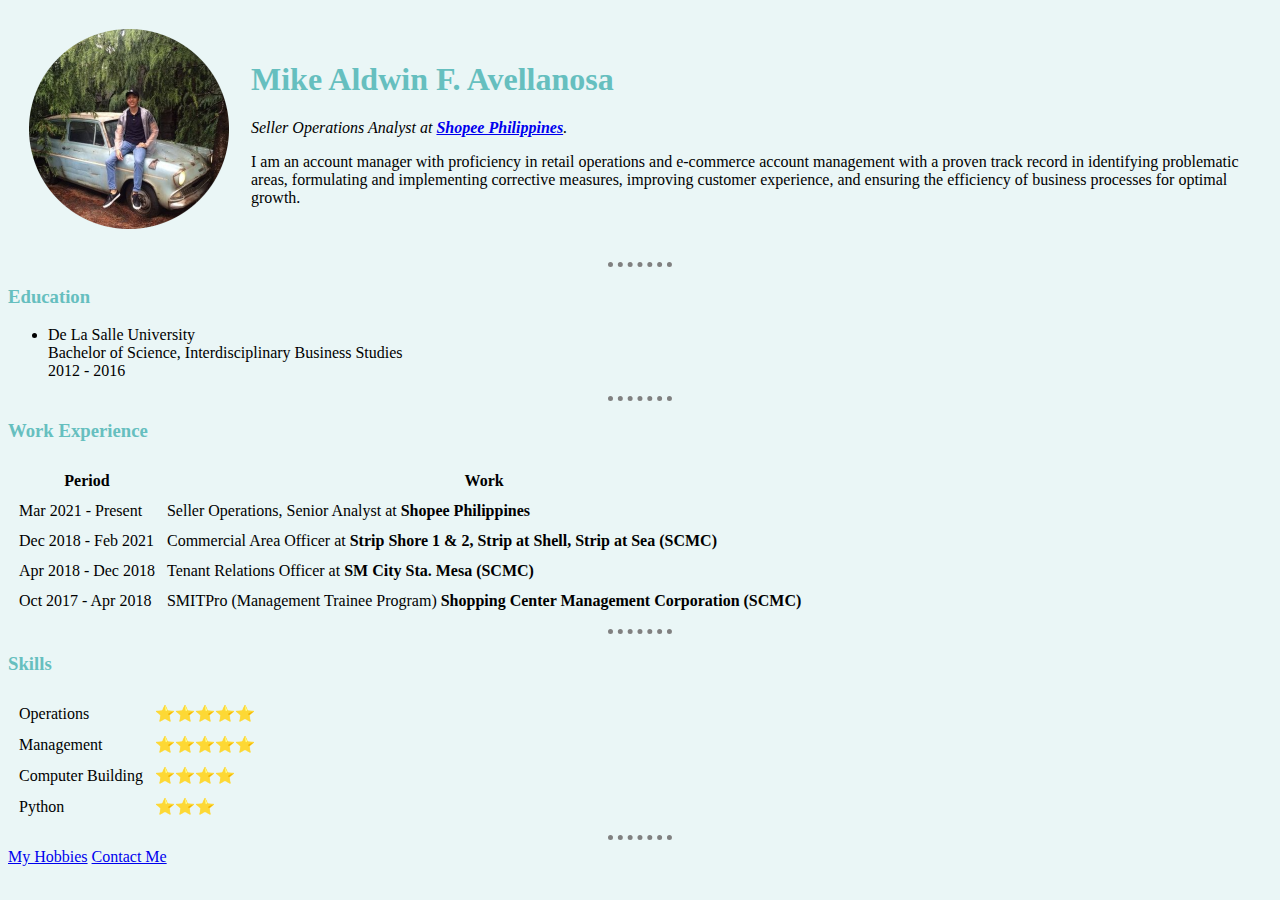
<file: index.html>
<!doctype html>
<html lang="en">

<head>
    <meta charset="UTF-8">
    <title>Mike's Personal Site</title>
    <link rel="stylesheet" href="css/styles.css">
</head>

<body>
    <table cellspacing="20">
        <tr>
            <td><img src="images/mike.png" alt="mike profile picture"></td>
            <td>
                <h1>Mike Aldwin F. Avellanosa</h1>
                <p><em>Seller Operations Analyst at <strong><a href="https://careers.shopee.ph/">Shopee
                    Philippines</a></strong>.
                </em></p>
                <p>I am an account manager with proficiency in retail operations and e-commerce account management with a
                proven track record in identifying problematic areas, formulating and implementing corrective measures,
                improving customer experience, and ensuring the efficiency of business processes for optimal growth.
                </p>
            </td>
        </tr>
    </table>
    <hr>
    <h3>Education</h3>
    <ul>
        <li>De La Salle University</li>
        Bachelor of Science, Interdisciplinary Business Studies<br>
        2012 - 2016
    </ul>
    <hr>
    <h3>Work Experience</h3>
    <table cellspacing="10">
        <thead>
            <tr>
                <th>Period</th>
                <th>Work</th>
            </tr>
        </thead>
        <tbody>
            <tr>
                <td>Mar 2021 - Present</td>
                <td>Seller Operations, Senior Analyst at <strong>Shopee Philippines</strong></td>
            </tr>
            <tr>
                <td>Dec 2018 - Feb 2021</td>
                <td>Commercial Area Officer at <strong>Strip Shore 1 & 2, Strip at Shell, Strip at Sea
                    (SCMC)</strong></td>
            </tr>
            <tr>
                <td>Apr 2018 - Dec 2018</td>
                <td>Tenant Relations Officer at <strong>SM City Sta. Mesa (SCMC)</strong></td>
            </tr>
            <tr>
                <td>Oct 2017 - Apr 2018</td>
                <td>SMITPro (Management Trainee Program) <strong>Shopping Center Management Corporation
                    (SCMC)</strong></td>
            </tr>
        </tbody>
        <tfoot>

        </tfoot>

    </table>
<!--    <ul>-->
<!--        <li>Seller Operations Manager, Senior Analyst<br><em>Shopee Philippines</em></li>-->
<!--        Mar 2021 - Present-->
<!--            <ul>-->
<!--                <li>Managed a portfolio of over 40 sellers with a total daily order count of over 9,000 with-->
<!--                    the goal of establishing clear metrics and improving operational processes.</li>-->
<!--                <li>Ensured the portfolio metrics are consistently met and operated at peak efficiency,-->
<!--                    addressing gaps in fulfillment to ensure maximum profitability.</li>-->
<!--                <li>Communicated regularly with business owners (top sellers) and department heads-->
<!--                    (for brand sellers) in proposing and implementing changes to their established processes-->
<!--                    to improve productivity.</li>-->
<!--                <li>Regularly processed seller data, on a team-level basis, with the goal of identifying-->
<!--                    challenged sellers and addressing operational lapses for a more streamlined-->
<!--                    approach in problem-solving.</li>-->
<!--            </ul><br>-->
<!--        <li>Commercial Area Officer<br><em>Strip at Shore 1 & 2, Strip at Shell, Strip at Sea (SCMC)</em></li>-->
<!--        Dec 2018 - Feb 2021-->
<!--            <ul>-->
<!--                <li>Oversaw day-to-day operations and implementation of company-wide mall standards to-->
<!--                    tenants in the commercial areas of four (4) SMDC properties.</li>-->
<!--                <li>Directly reported to upper management on the annual business planning reports and proposals-->
<!--                    for improvements based on analyzed tenants' performance data.</li>-->
<!--                <li>Led a team of service personnel, maintenance, supervisors, and mall security in ensuring the upkeep-->
<!--                    and safety of the mall.</li>-->
<!--                <li>Implemented cost-saving practices to maximize the mall's growth and performance.</li>-->
<!--            </ul><br>-->
<!--        <li>Tenant Relations Officer<br><em>SM City Sta. Mesa (SCMC)</em></li>-->
<!--        Apr 2018 - Dec 2018-->
<!--            <ul>-->
<!--                <li>Managed and monitored over 300 commercial tenants in the mall; fostering good relations with-->
<!--                    establishment owners and store management.</li>-->
<!--                <li>Responsible for the implementation of the company's guidelines on tenant construction, compliance,-->
<!--                    accounts management, marketing activities and day-to-day operations.</li>-->
<!--            </ul><br>-->
<!--        <li>SMITPro (Management Trainee Program)<br><em>Shopping Center Management Corporation (SCMC)</em></li>-->
<!--        Oct 2017 - Apr 2018-->
<!--            <ul>-->
<!--                <li>Underwent an intensive Management Training program with the three aspects of Mall Management:-->
<!--                    Mall Operations, Leasing Operations, and Mall Marketing</li>-->
<!--                <li>Tasked with proposing innovative solutions to further improve and increase the mall's financial-->
<!--                    performance to the top management.</li>-->
<!--            </ul>-->
<!--    </ul>-->
    <hr>
    <h3>Skills</h3>
    <table cellspacing="10">
        <tr>
            <td>Operations</td>
            <td>⭐⭐⭐⭐⭐</td>
        </tr>
        <tr>
            <td>Management</td>
            <td>⭐⭐⭐⭐⭐</td>
        </tr>
        <tr>
            <td>Computer Building</td>
            <td>⭐⭐⭐⭐</td>
        </tr>
        <tr>
            <td>Python</td>
            <td>⭐⭐⭐</td>
        </tr>
    </table>
    <hr>
    <a href="hobbies.html">My Hobbies</a>
    <a href="contacts.html">Contact Me</a>

</body>

</html>
</file>
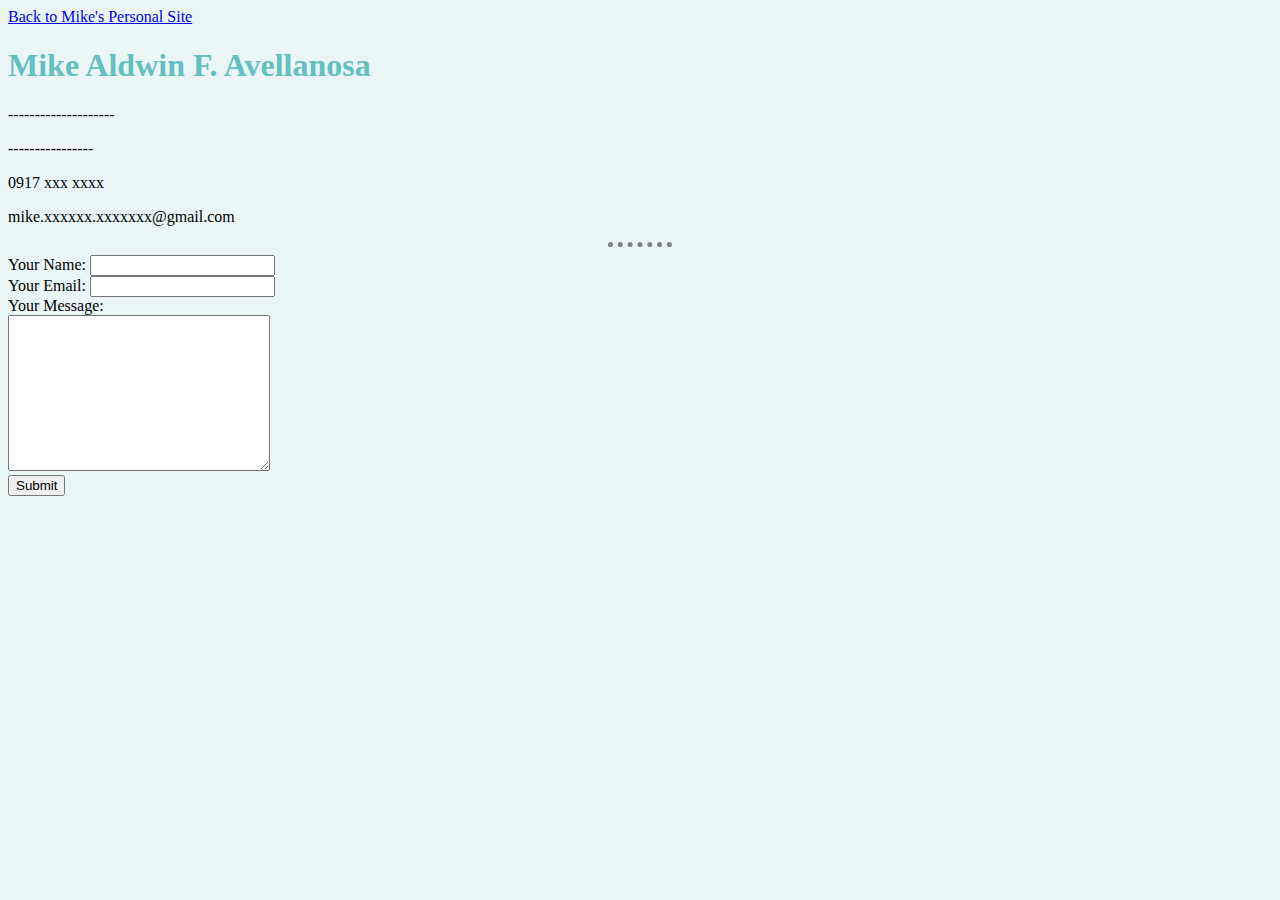
<file: contacts.html>
<!DOCTYPE html>
<html lang="en">

<head>
    <meta charset="UTF-8">
    <title>Contact Me</title>
    <link rel="stylesheet" href="css/styles.css">
</head>

<body>
    <a href="index.html">Back to Mike's Personal Site</a>
    <h1>Mike Aldwin F. Avellanosa</h1>
    <p>--------------------</p>
    <p>----------------</p>
    <p>0917 xxx xxxx</p>
    <p>mike.xxxxxx.xxxxxxx@gmail.com</p>
    <hr>
    <form action="mailto:mike.xxxxxx.xxxxxxx@gmail.com" method="post" enctype="text/plain">
        <label>Your Name:</label>
        <input type="text" name="yourName" value=""><br>
        <label>Your Email:</label>
        <input type="email" name="yourEmail" value=""><br>
        <label>Your Message:</label><br>
        <textarea name="yourMessage" rows="10" cols="30"></textarea><br>
        <input type="submit" name="">
    </form>
</body>

</html>
</file>
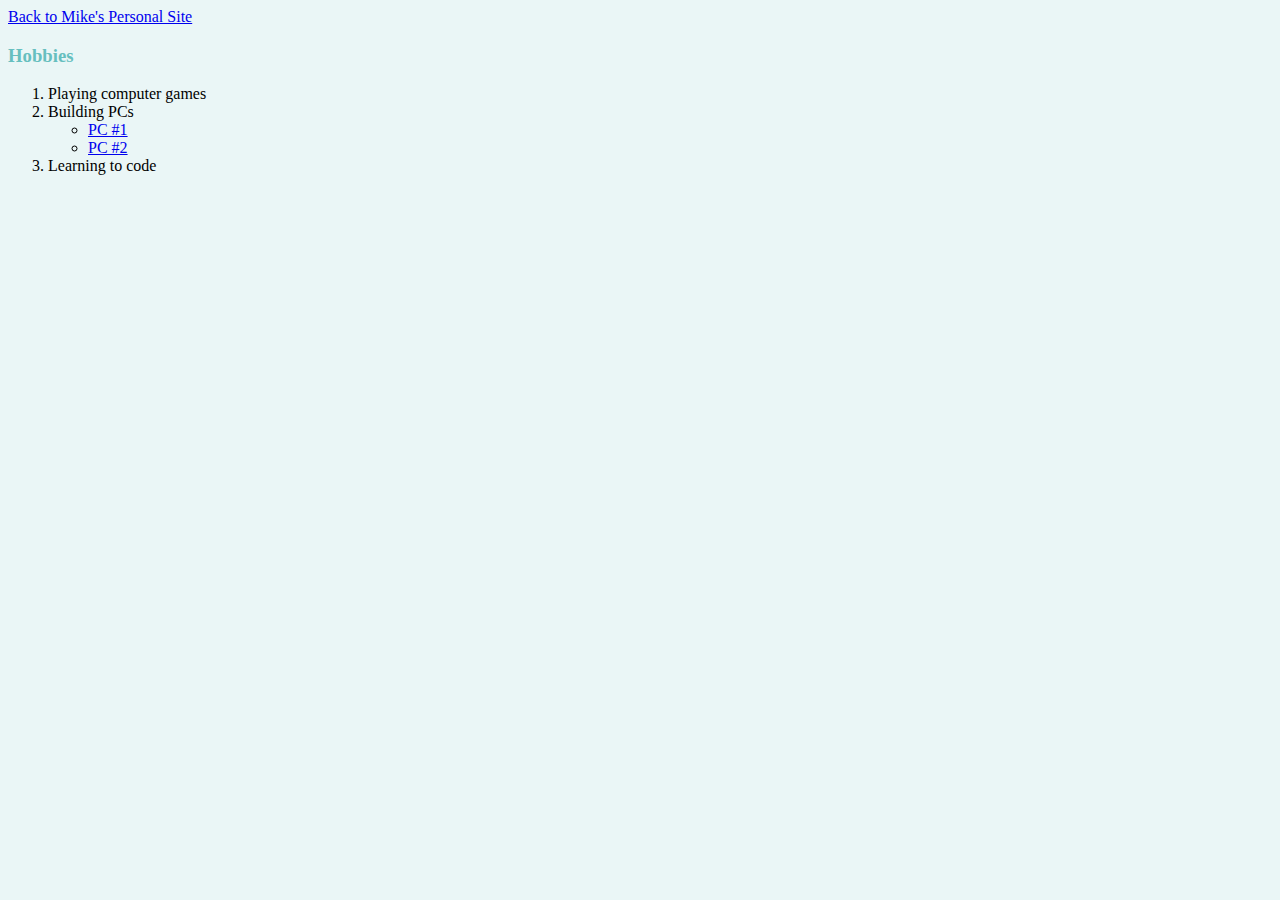
<file: hobbies.html>
<!DOCTYPE html>
<html lang="en">

<head>
    <meta charset="UTF-8">
    <title>My Hobbies</title>
    <link rel="stylesheet" href="css/styles.css">
</head>

<body>
    <a href="index.html">Back to Mike's Personal Site</a>
    <h3>Hobbies</h3>
    <ol>
        <li>Playing computer games</li>
        <li>Building PCs</li>
            <ul>
                <li><a href="https://pcpartpicker.com/b/Bnykcf">PC #1</a></li>
                <li><a href="https://pcpartpicker.com/b/gcYgXL">PC #2</a></li>
            </ul>
        <li>Learning to code</li>
    </ol>
</body>

</html>
</file>
<file: css/styles.css>
body {
    background-color: #EAF6F6;
}

hr {
    border: none;
    border-top: 5px dotted grey;
    width: 5%;
}

h1 {
    color: #66BFBF;
}

h3 {
    color: #66BFBF;
}
</file>
